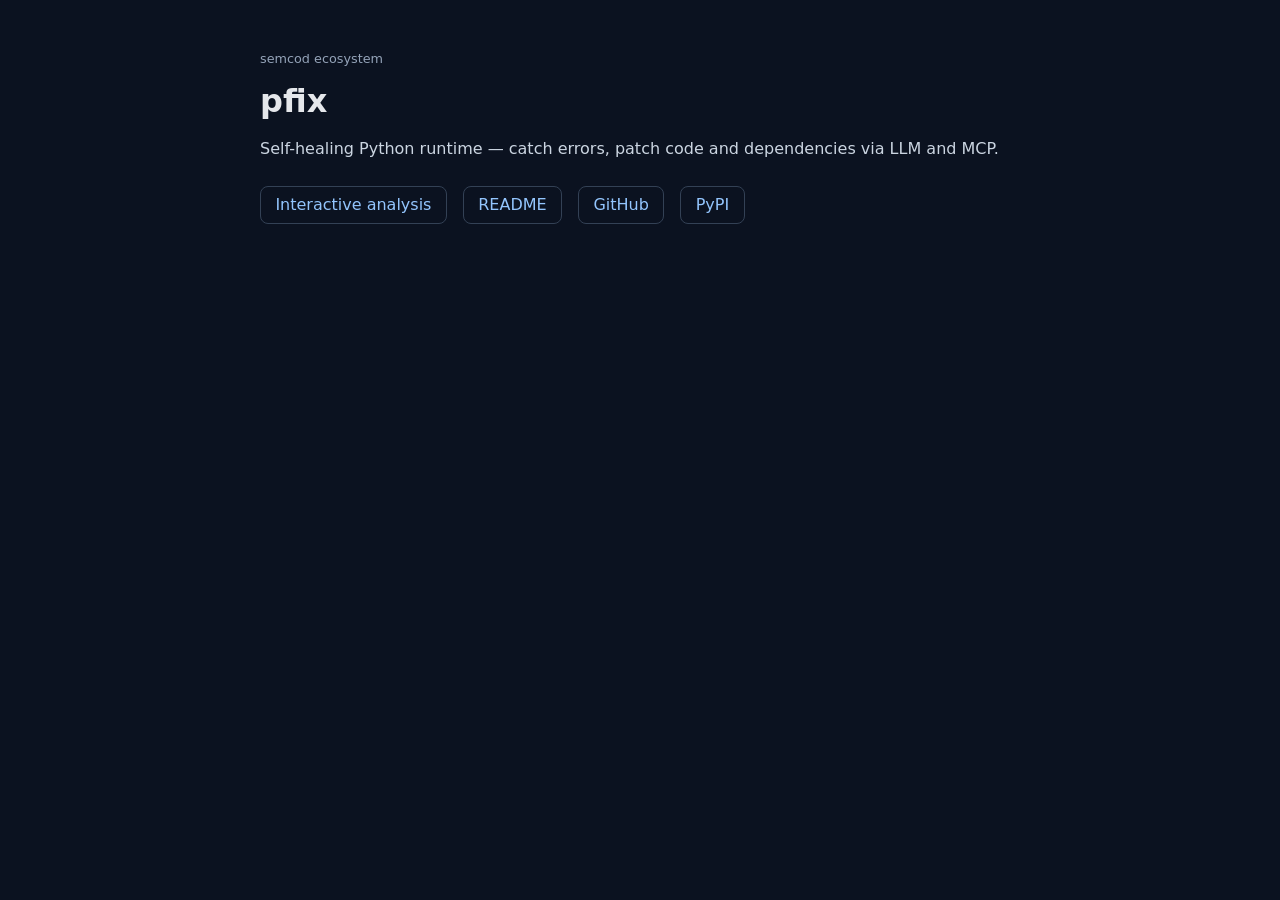
<file: index.html>
<!DOCTYPE html>
<html lang="en">
<head>
  <meta charset="UTF-8">
  <meta name="viewport" content="width=device-width, initial-scale=1.0">
  <title>pfix · semcod</title>
  <meta name="description" content="Self-healing Python runtime — catch errors, patch code and dependencies via LLM and MCP.">
  <style>
    :root { color-scheme: light dark; }
    body { font-family: system-ui, -apple-system, Segoe UI, Roboto, sans-serif; margin: 0; background: #0b1220; color: #e5e7eb; }
    main { max-width: 760px; margin: 0 auto; padding: 3rem 1.25rem; }
    h1 { font-size: 2rem; margin: 0 0 0.75rem; }
    p { line-height: 1.6; color: #cbd5e1; }
    .links { display: flex; gap: 1rem; flex-wrap: wrap; margin-top: 1.5rem; }
    a { color: #93c5fd; text-decoration: none; border: 1px solid #334155; padding: 0.55rem 0.9rem; border-radius: 0.5rem; }
    a:hover { background: #111827; }
    .badge { display: inline-block; font-size: 0.8rem; color: #94a3b8; margin-bottom: 1rem; }
  </style>
</head>
<body>
  <main>
    <div class="badge">semcod ecosystem</div>
    <h1>pfix</h1>
    <p>Self-healing Python runtime — catch errors, patch code and dependencies via LLM and MCP.</p>
    <div class="links">
      <a href="project/">Interactive analysis</a>
      <a href="README.md">README</a>
      <a href="https://github.com/semcod/pfix">GitHub</a>
      <a href="https://pypi.org/project/pfix/">PyPI</a>
    </div>
  </main>
</body>
</html>
</file>
